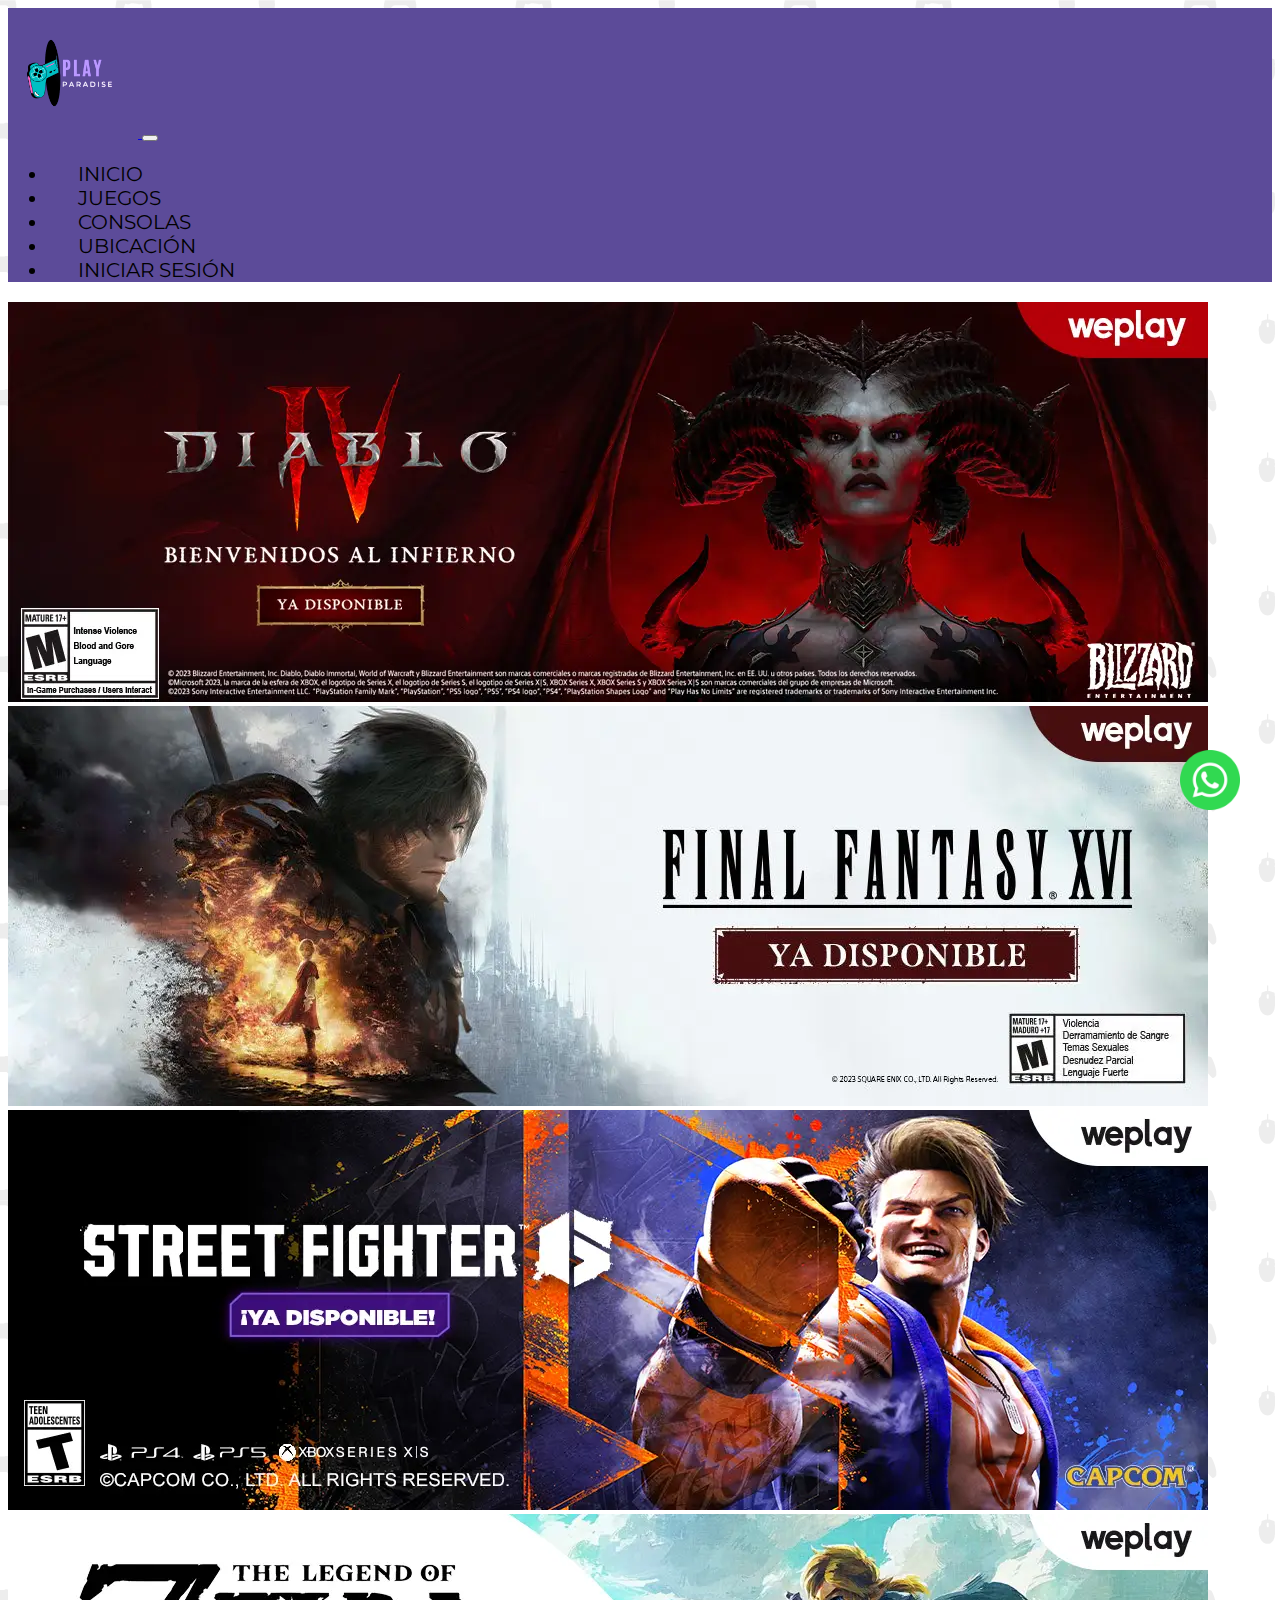
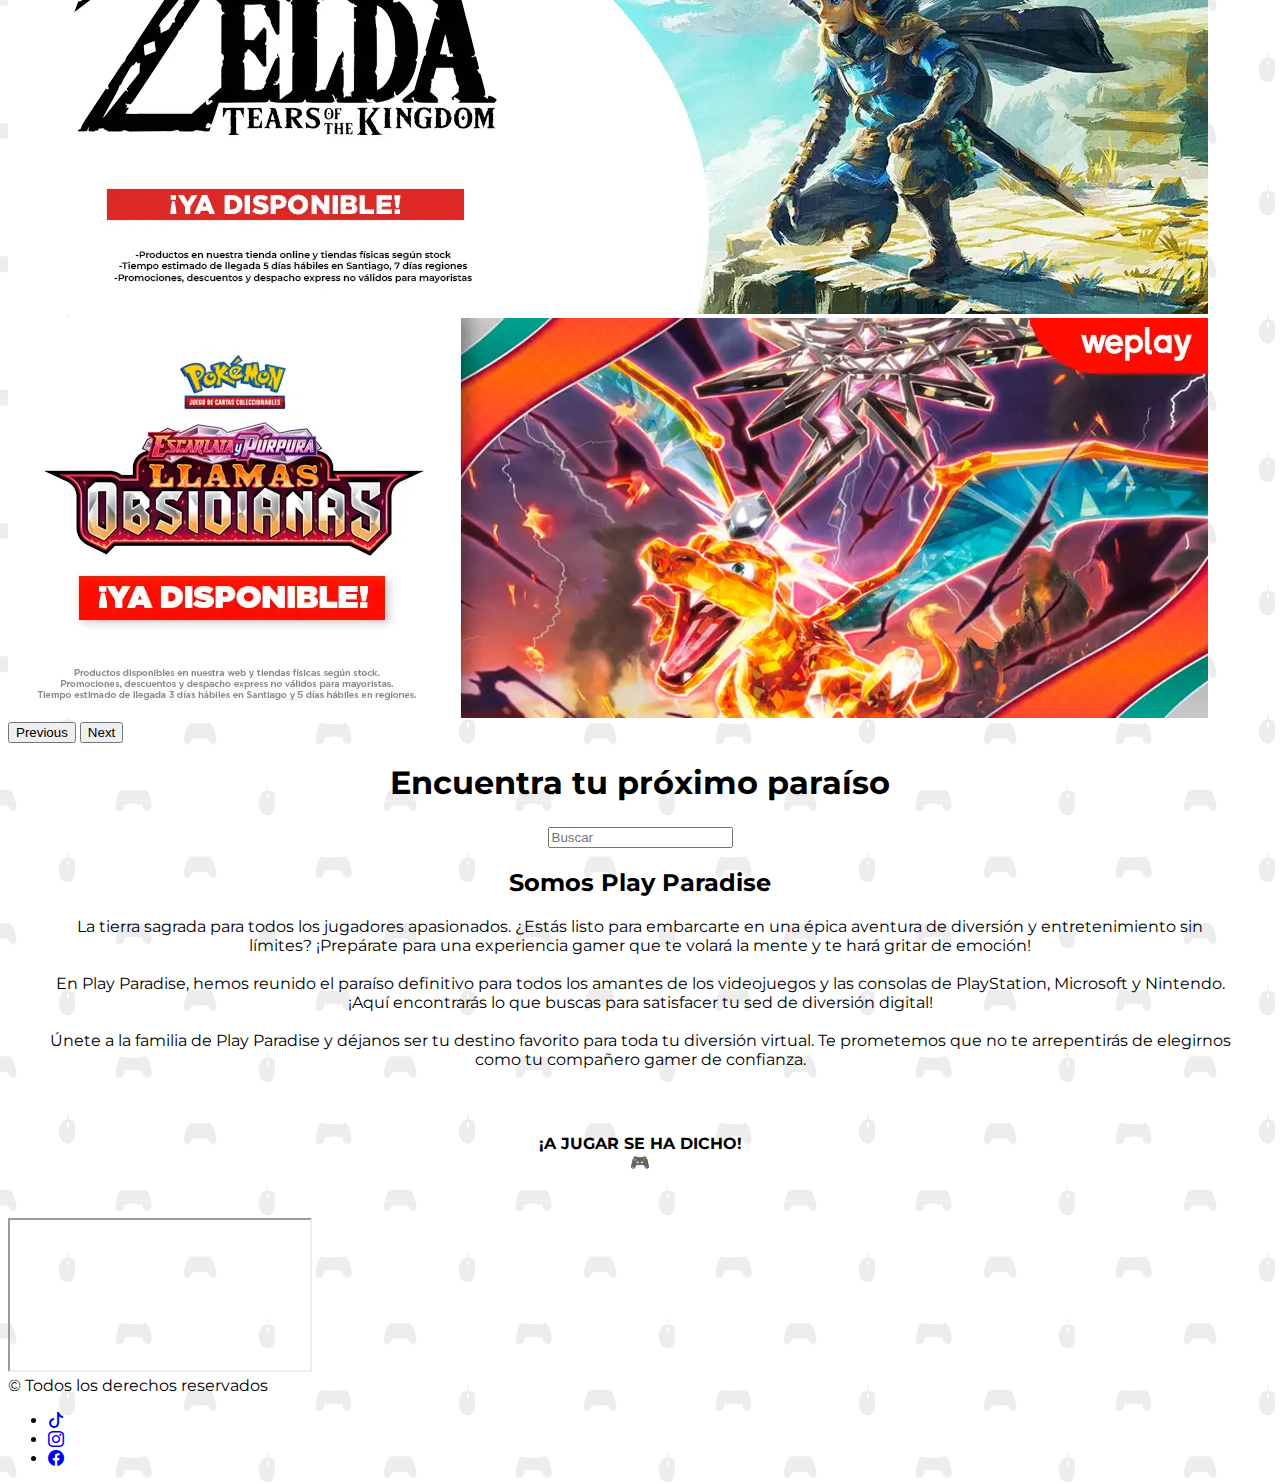
<file: index.html>
<!DOCTYPE html>
<html lang="en">
  <head>
    <meta charset="UTF-8" />
    <meta name="viewport" content="width=device-width, initial-scale=1.0" />

    <!-- AGREGADO DE BOOTSTRAP -->
    <link
      href="https://cdn.jsdelivr.net/npm/bootstrap@5.3.1/dist/css/bootstrap.min.css"
      rel="stylesheet"
      integrity="sha384-4bw+/aepP/YC94hEpVNVgiZdgIC5+VKNBQNGCHeKRQN+PtmoHDEXuppvnDJzQIu9"
      crossorigin="anonymous"
    />

    <!-- AGREGADO DE BOOTSTRAP ICONOS -->
    <link
      rel="stylesheet"
      href="https://cdn.jsdelivr.net/npm/bootstrap-icons@1.10.5/font/bootstrap-icons.css"
    />

    <!-- AGREGADO DE FUENTES  -->
    <link rel="preconnect" href="https://fonts.googleapis.com" />
    <link rel="preconnect" href="https://fonts.gstatic.com" crossorigin />
    <link
      href="https://fonts.googleapis.com/css2?family=Montserrat&display=swap"
      rel="stylesheet"
    />

    <!-- AGREGADO DE LINK A CSS -->
    <link rel="stylesheet" href="./css/style.css" />

    <!-- AGREGADO DE ICONO A VENTANA NAVEGADOR -->
    <link
      rel="shortcut icon"
      href="./img/icono_transparente.png"
      type="gaming_png"
    />

    <!-- META SEO -->

    <meta name="description" content="Explora el paraíso gamer en Play Paradise: Consolas y videojuegos de alta calidad para los verdaderos fanáticos. ¡Únete a la diversión hoy!">
    <meta name="keywords" content="videojuegos, consolas, gamer, microsoft, playstation, nintendo">
    <meta name="author" content="José Villagra" />
    <meta name="copyright" content="copywright 2023" />
    
    <title>Play Paradise - De todo para los gamers, juegos y consolas </title>
  </head>

  <!-- APERTURA HEADER -->
  <body class="container-fluid">
    <header class="navbar navbar-expand-lg fondoNavBar">
      <div class="container-fluid">
        <a class="navBar-brand" href="#">
          <img
            class="logoNav"
            src="./img/Logo_sin_fondo.png"
            alt="Logo joystick gamer"
          />
        </a>
        <button
          class="navbar-toggler"
          type="button"
          data-bs-toggle="collapse"
          data-bs-target="#navbarNav"
          aria-controls="navbarNav"
          aria-expanded="false"
          aria-label="Toggle navigation"
        >
          <span class="navbar-toggler-icon"></span>
        </button>
        <nav class="collapse navbar-collapse" id="navbarNav">
          <ul class="navbar-nav fuentesNav ms-auto">
            <li class="nav-item">
              <a class="menu nav-link" aria-current="page" href="#">Inicio</a>
            </li>

            <li class="nav-item">
              <a class="menu nav-link" href="./html/juegos.html">Juegos</a>
            </li>

            <li class="nav-item">
              <a class="menu nav-link" href="./html/consolas.html">Consolas</a>
            </li>

            <li class="nav-item">
              <a class="menu nav-link" href="./html/ubicacion.html"
                >Ubicación</a
              >
            </li>

            <li class="nav-item">
              <a class="menu nav-link" href="./html/inicio.html"
                >Iniciar sesión</a
              >
            </li>
          </ul>
        </nav>
      </div>
    </header>

    <!-- CIERRE HEADER -->
    <main>

      <!-- APERTURA CARRUSEL  -->
      <div
        id="carouselExampleInterval"
        class="carousel slide"
        data-bs-ride="carousel"
      >
        <div class="carousel-inner">
          <div class="carousel-item active" data-bs-interval="10000">
            <img src="./img/baner1.webp" class="d-block w-100" alt="Imagen promocional sobre el juego Diablo" />
          </div>
          <div class="carousel-item" data-bs-interval="2000">
            <img
              src="./img/baner2.webp"
              class="d-block w-100"
              alt="Imagen promocional sobre el juego Final Fantasy"
            />
          </div>
          <div class="carousel-item">
            <img
              src="./img/baner3.webp"
              class="d-block w-100"
              alt="Imagen promocional sobre el juego Street Fighter"
            />
          </div>
          <div class="carousel-item">
            <img src="./img/baner4.webp" class="d-block w-100" alt="Imagen promocional sobre el juego Zelda" />
          </div>
          <div class="carousel-item">
            <img src="./img/baner5.webp" class="d-block w-100" alt="Imagen promocional sobre el juego Pokémon" />
          </div>
        </div>
        <button
          class="carousel-control-prev"
          type="button"
          data-bs-target="#carouselExampleInterval"
          data-bs-slide="prev"
        >
          <span class="carousel-control-prev-icon" aria-hidden="true"></span>
          <span class="visually-hidden">Previous</span>
        </button>
        <button
          class="carousel-control-next"
          type="button"
          data-bs-target="#carouselExampleInterval"
          data-bs-slide="next"
        >
          <span class="carousel-control-next-icon" aria-hidden="true"></span>
          <span class="visually-hidden">Next</span>
        </button>
      </div>

       <!-- CIERRE CARRUSEL  -->

       <!-- APERTURA BLOQUE INFO -->

      <section class="seccion1">
        <h1 class="tituloIndex">Encuentra tu próximo paraíso</h1>

        <form class="buscador">
          <input type="search" placeholder="Buscar" />
        </form>
      </section>

      <section class="seccion2">
        <h2 class="tituloParrafo">Somos Play Paradise</h2>
        <p class="textoParrafoIndex">
          La tierra sagrada para todos los jugadores apasionados. ¿Estás listo
          para embarcarte en una épica aventura de diversión y entretenimiento
          sin límites? ¡Prepárate para una experiencia gamer que te volará la
          mente y te hará gritar de emoción! <br /><br />
          En Play Paradise, hemos reunido el paraíso definitivo para todos los
          amantes de los videojuegos y las consolas de PlayStation, Microsoft y
          Nintendo. ¡Aquí encontrarás lo que buscas para satisfacer tu sed de
          diversión digital! <br /><br />
          Únete a la familia de Play Paradise y déjanos ser tu destino favorito
          para toda tu diversión virtual. Te prometemos que no te arrepentirás
          de elegirnos como tu compañero gamer de confianza. <br /><br />
          
          
          <p class="textoAnimado rotate"> ¡A jugar se ha dicho!<br />
          🎮
        </p>
      </section>

        <!-- CIERRE BLOQUE INFO -->

      <!--  VIDEO -->

      <section class="seccion3">
        <div class="ratio ratio-16x9">
          <iframe
            src="https://www.youtube.com/embed/cExrEChENfo"
            title="YouTube video"
            allowfullscreen
          ></iframe>
        </div>
      </section>

       <!-- LOGO WHATSAPP -->

      <div>
        <img
          src="./img/whatsapp-logo.png"
          class="whatsapp"
          alt="Logo whatsapp"
        />
      </div>

    </main>

    <!-- APERTURA FOOTER -->

    <div class="container">
      <footer class="d-flex flex-wrap justify-content-between align-items-center py-3 my-4 border-top">
      <div class="col-md-4 d-flex align-items-center">
      <a href="/" class="mb-3 me-2 mb-md-0 text-body-secondary text-decoration-none lh-1">
      </a>
      <span class="mb-3 mb-md-0 text-body-secondary">&copy; Todos los derechos reservados </span>
      </div>
      
      <ul class="nav col-md-4 justify-content-end list-unstyled d-flex">
      <li class="ms-3"><a target="_blank" class="text-body-secondary" href="https://www.tiktok.com"><i class="rss bi-tiktok"></i></svg></a></li>
      <li class="ms-3"><a target="_blank" class="text-body-secondary" href="https://instagram.com"><i class="rss bi-instagram"></i></a></li>
      <li class="ms-3"><a target="_blank" class="text-body-secondary" href="https://www.facebook.com"><i class="rss bi-facebook"></i></a></li>
      </ul>
      </footer>
    </div>

    <!-- CIERRE FOOTER -->

    <!--APERTURA BOOTSRAP -->
    <script
      src="https://cdn.jsdelivr.net/npm/bootstrap@5.3.1/dist/js/bootstrap.bundle.min.js"
      integrity="sha384-HwwvtgBNo3bZJJLYd8oVXjrBZt8cqVSpeBNS5n7C8IVInixGAoxmnlMuBnhbgrkm"
      crossorigin="anonymous"
    ></script>

    <!-- CIERRE BOOTSTRAP -->
  </body>
</html>
</file>
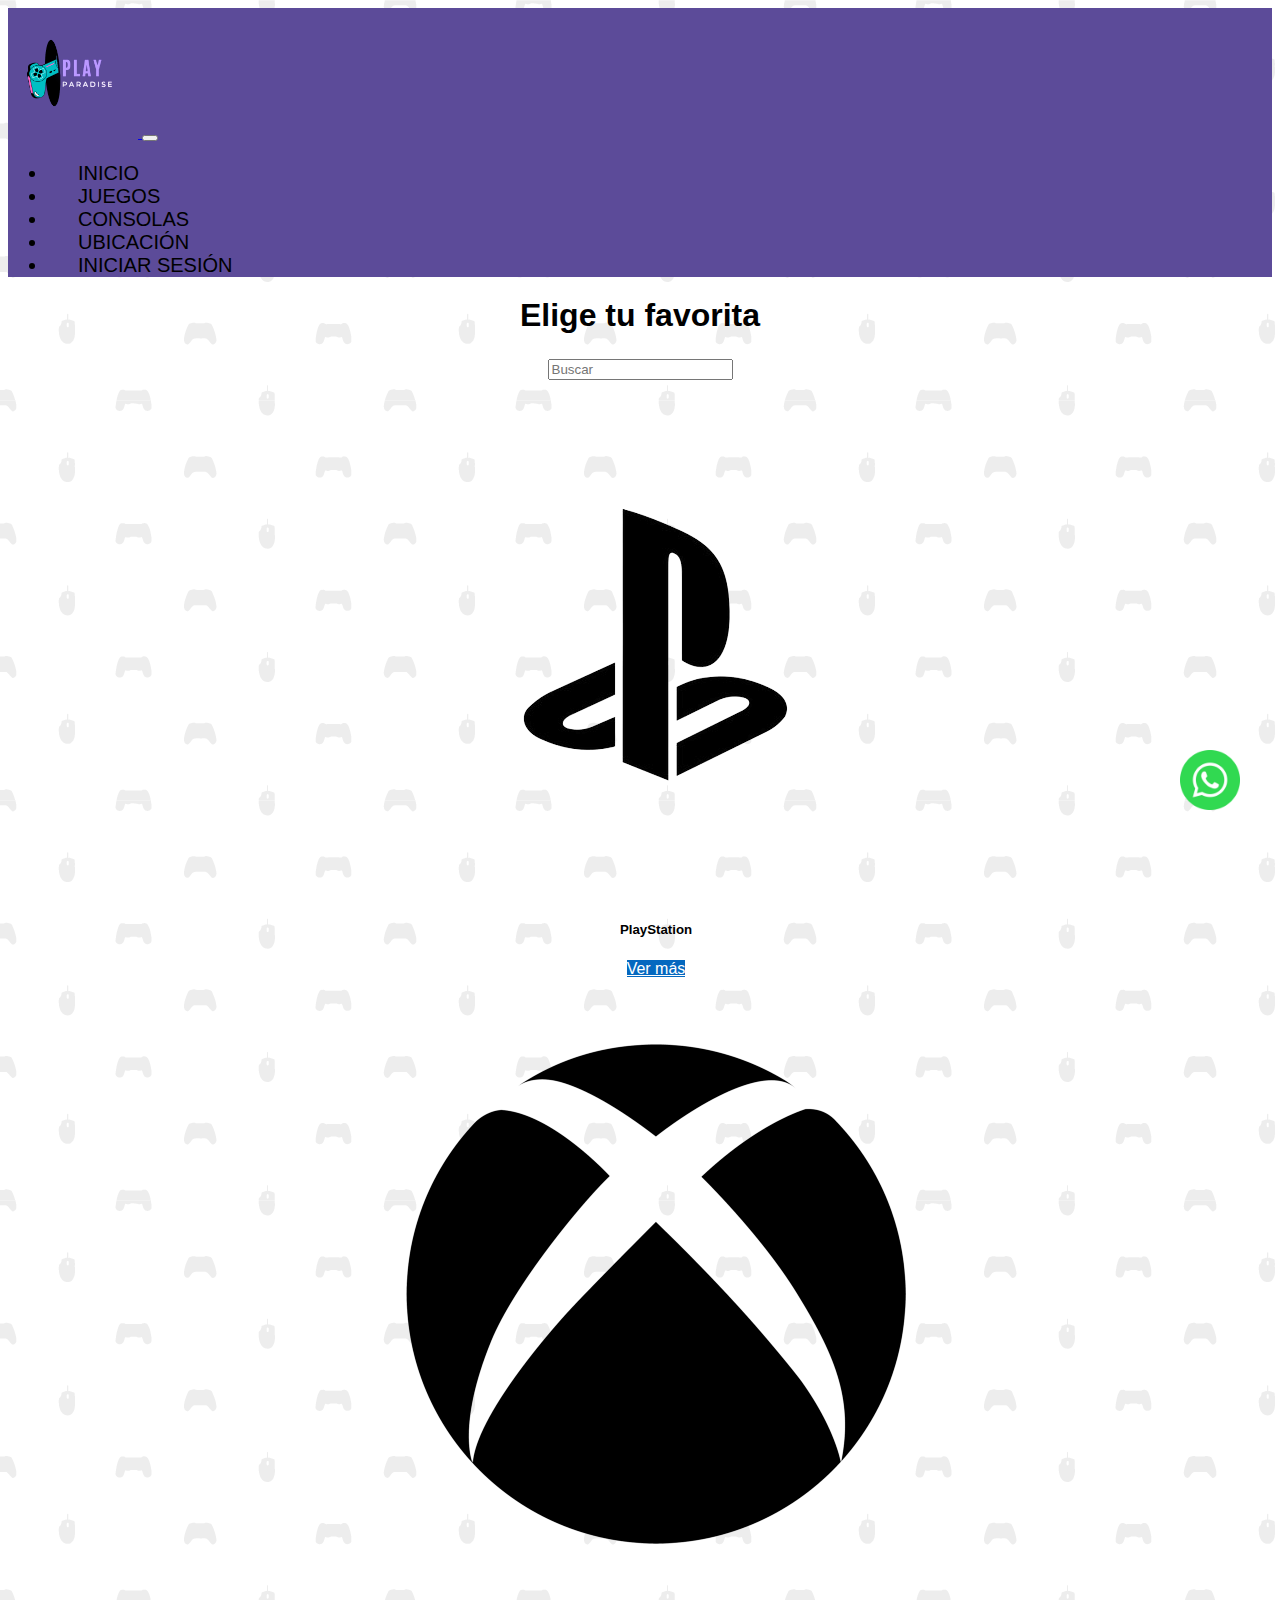
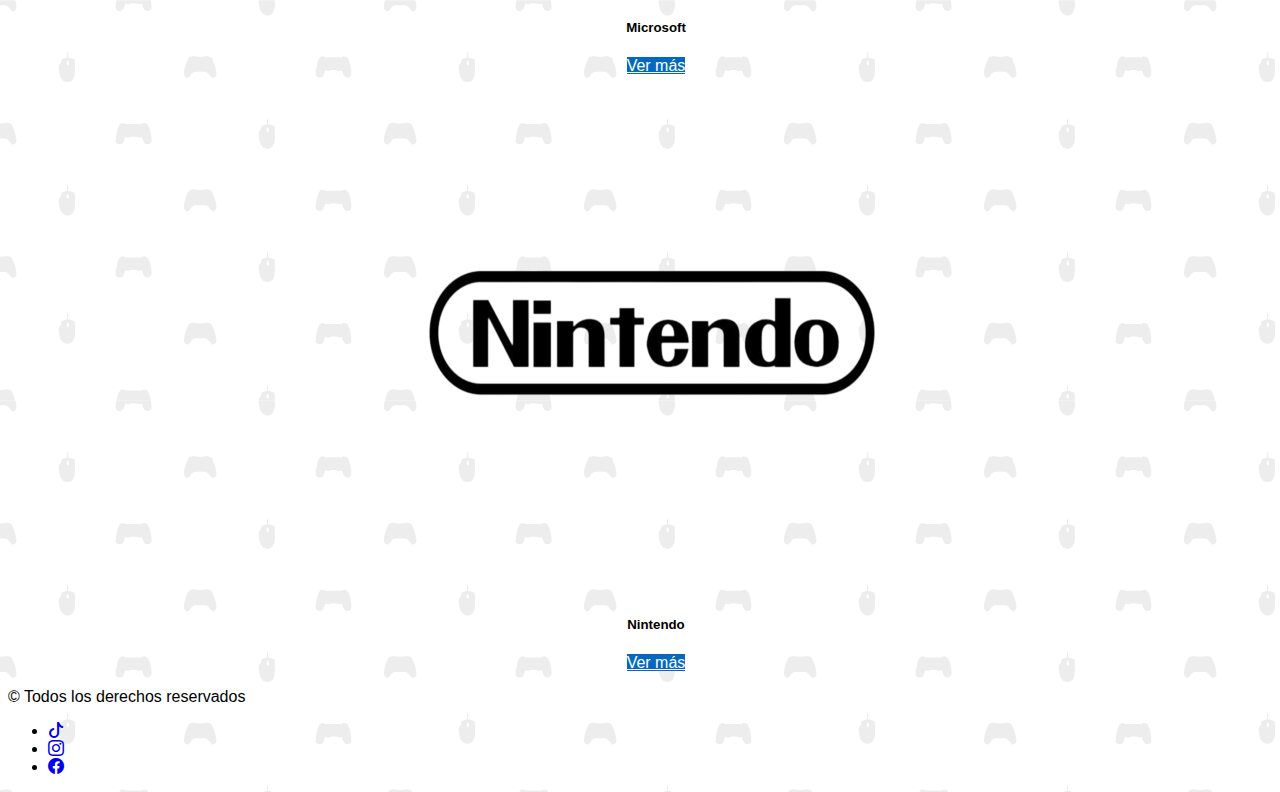
<file: html/consolas.html>
<!DOCTYPE html>
<html lang="en">
  <head>
    <meta charset="UTF-8" />
    <meta name="viewport" content="width=device-width, initial-scale=1.0" />

    <!-- AGREGADO DE BOOTSTRAP -->

    <link
      href="https://cdn.jsdelivr.net/npm/bootstrap@5.3.1/dist/css/bootstrap.min.css"
      rel="stylesheet"
      integrity="sha384-4bw+/aepP/YC94hEpVNVgiZdgIC5+VKNBQNGCHeKRQN+PtmoHDEXuppvnDJzQIu9"
      crossorigin="anonymous"
    />

    <!-- AGREGADO DE BOOTSTRAP ICONOS -->
    <link
      rel="stylesheet"
      href="https://cdn.jsdelivr.net/npm/bootstrap-icons@1.10.5/font/bootstrap-icons.css"
    />

     <!-- AGREGADO DE LINK A CSS -->
    <link rel="stylesheet" href="../css/style.css" />

      <!-- AGREGADO DE ICONO A VENTANA NAVEGADOR -->

    <link
      rel="shortcut icon"
      href="../img/icono_transparente.png"
      type="gaming_png"
    />

    <!-- META SEO -->

    <meta name="description" content="Busca tu consola favorita">
    <meta name="keywords" content="microsoft, playstation, nintendo">
    <meta name="author" content="José Villagra" />
    <meta name="copyright" content="copywright 2023" />
    <title>Play Paradise - Elige tu consola favorita y comienza el juego</title>
  </head>

  <!-- APERTURA HEADER -->
  <body class="container-fluid">
    <header class="navbar navbar-expand-lg fondoNavBar">
      <div class="container-fluid">
        <a class="navBar-brand" href="#">
          <img
            class="logoNav"
            src="../img/Logo_sin_fondo.png"
            alt="Logo joystick gamer"
          />
        </a>
        <button
          class="navbar-toggler"
          type="button"
          data-bs-toggle="collapse"
          data-bs-target="#navbarNav"
          aria-controls="navbarNav"
          aria-expanded="false"
          aria-label="Toggle navigation"
        >
          <span class="navbar-toggler-icon"></span>
        </button>
        <nav class="collapse navbar-collapse" id="navbarNav">
          <ul class="navbar-nav fuentesNav ms-auto">
            <li class="nav-item">
              <a class="menu nav-link" aria-current="page" href="../index.html"
                >Inicio</a
              >
            </li>

            <li class="nav-item">
              <a class="menu nav-link" href="juegos.html">Juegos</a>
            </li>

            <li class="nav-item">
              <a class="menu nav-link" href="consolas.html">Consolas</a>
            </li>

            <li class="nav-item">
              <a class="menu nav-link" href="ubicacion.html">Ubicación</a>
            </li>

            <li class="nav-item">
              <a class="menu nav-link" href="inicio.html">Iniciar sesión</a>
            </li>
          </ul>
        </nav>
      </div>
    </header>

    <!-- CIERRE HEADER -->

    <!-- BUSCADOR DE CONSOLAS -->

    <main>
      <h1 class="tituloConsolas">Elige tu favorita</h1>
      <form class="buscador">
        <input type="search" placeholder="Buscar" />
      </form>

      <!-- SELECTOR CONSOLAS -->

      <div class="row justify-content-center">
        <div class="col-xl-3 col-md-6 col-sm-12">
          <div class="card cardCon">
            <img
              src="../img/PlayStation.png"
              class="cardConsola"
              alt="Consola PlayStation"
            />
            <div class="card-body">
              <h5 class="card-title">PlayStation</h5>
              <p class="card-text">
                <!-- Some quick example text to build on the card title and make up
                the bulk of the card's content. -->
              </p>
              <a href="#" class="btn colorBtn">Ver más</a>
            </div>
          </div>
        </div>
      

      <div class="col-xl-3 col-md-6 col-sm-12">
        <div class="card cardCon">
          <img
            src="../img/Microsot_Xbox.png"
            class="cardConsolaXbox"
            alt="Consola Microsoft"
          />
          <div class="card-body">
            <h5 class="card-title">Microsoft</h5>
            <p class="card-text">
              <!-- Some quick example text to build on the card title and make up
              the bulk of the card's content. -->
            </p>
            <a href="#" class="btn colorBtn">Ver más</a>
          </div>
        </div>
      </div>

      <div class="col-xl-3 col-md-6 col-sm-12">
        <div class="card cardCon">
          <img
            src="../img/Nintendo.png"
            class="cardConsola"
            alt="Consola Nintendo"
          />
          <div class="card-body">
            <h5 class="card-title">Nintendo</h5>
            <p class="card-text">
              <!-- Some quick example text to build on the card title and make up
              the bulk of the card's content. -->
            </p>
            <a href="#" class="btn colorBtn">Ver más</a>
          </div>
        </div>
      </div>

      <!-- WHATSAPP -->

      <div>
        <img
          src="../img/whatsapp-logo.png"
          class="whatsapp"
          alt="Logo whatsapp"
        />
      </div>
    </main>

     <!-- APERTURA FOOTER -->

    <div class="container">
      <footer class="d-flex flex-wrap justify-content-between align-items-center py-3 my-4 border-top">
      <div class="col-md-4 d-flex align-items-center">
      <a href="/" class="mb-3 me-2 mb-md-0 text-body-secondary text-decoration-none lh-1">
      </a>
      <span class="mb-3 mb-md-0 text-body-secondary">&copy; Todos los derechos reservados </span>
      </div>
      
      <ul class="nav col-md-4 justify-content-end list-unstyled d-flex">
      <li class="ms-3"><a target="_blank" class="text-body-secondary" href="https://www.tiktok.com"><i class="rss bi-tiktok"></i></svg></a></li>
      <li class="ms-3"><a target="_blank" class="text-body-secondary" href="https://instagram.com"><i class="rss bi-instagram"></i></a></li>
      <li class="ms-3"><a target="_blank" class="text-body-secondary" href="https://www.facebook.com"><i class="rss bi-facebook"></i></a></li>
      </ul>
      </footer>
    </div>

    <!-- CIERRE FOOTER -->

    <!-- APERTURA BOOTSTRAP -->
    <script
      src="https://cdn.jsdelivr.net/npm/bootstrap@5.3.1/dist/js/bootstrap.bundle.min.js"
      integrity="sha384-HwwvtgBNo3bZJJLYd8oVXjrBZt8cqVSpeBNS5n7C8IVInixGAoxmnlMuBnhbgrkm"
      crossorigin="anonymous"
    ></script>

     <!-- CIERRE BOOTSTRAP -->
  </body>
</html>
</file>
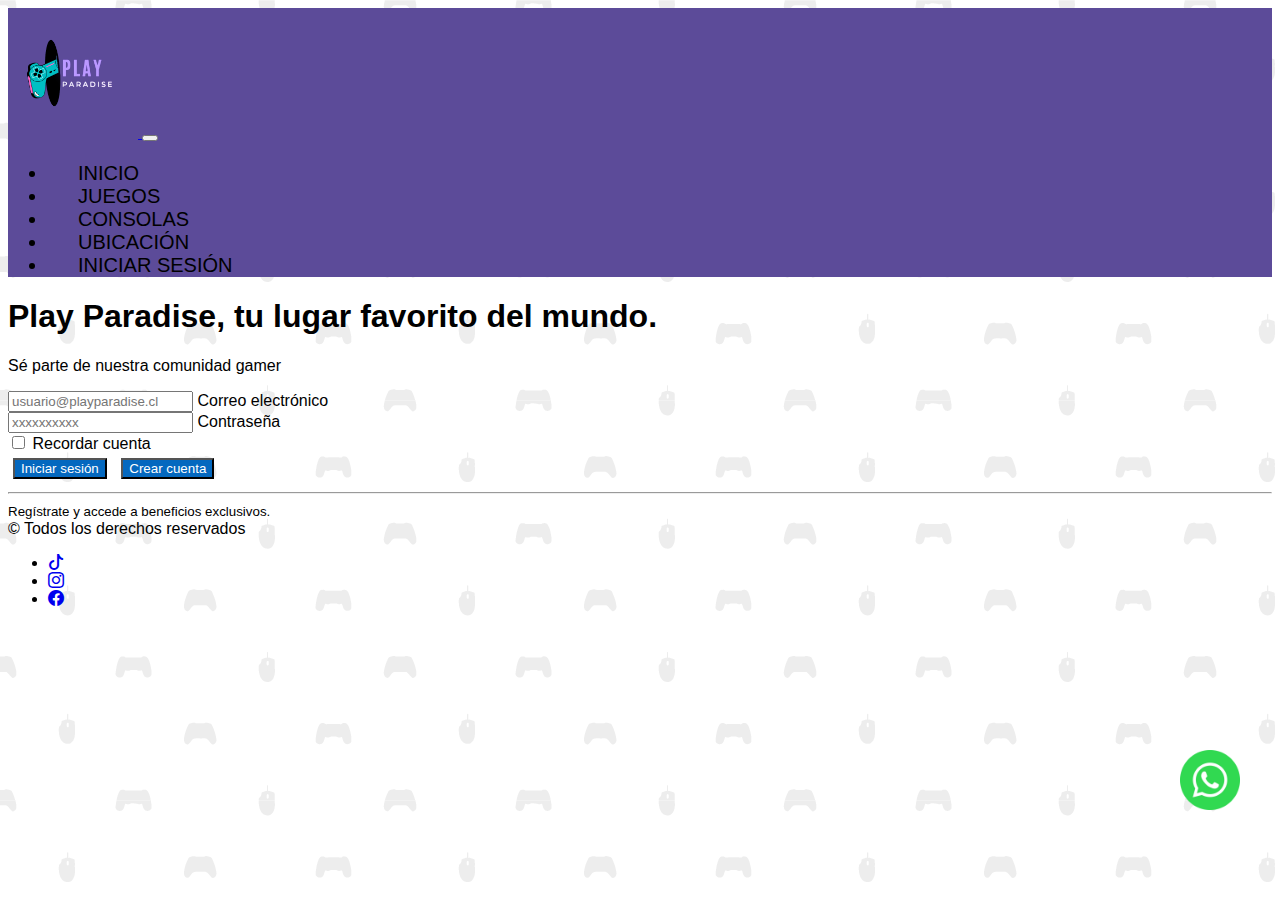
<file: html/inicio.html>
<!DOCTYPE html>
<html lang="en">
  <head>
    <meta charset="UTF-8" />
    <meta name="viewport" content="width=device-width, initial-scale=1.0" />

    <!-- AGREGADO DE BOOTSTRAP -->
    <link
      href="https://cdn.jsdelivr.net/npm/bootstrap@5.3.1/dist/css/bootstrap.min.css"
      rel="stylesheet"
      integrity="sha384-4bw+/aepP/YC94hEpVNVgiZdgIC5+VKNBQNGCHeKRQN+PtmoHDEXuppvnDJzQIu9"
      crossorigin="anonymous"
    />

    <!-- AGREGADO DE BOOTSTRAP ICONOS -->
    <link
      rel="stylesheet"
      href="https://cdn.jsdelivr.net/npm/bootstrap-icons@1.10.5/font/bootstrap-icons.css"
    />

    <!-- AGREGADO DE LINK A CSS -->
    <link rel="stylesheet" href="../css/style.css" />

    <!-- AGREGADO DE ICONO A VENTANA NAVEGADOR -->
    <link
      rel="shortcut icon"
      href="../img/icono_transparente.png"
      type="gaming_png"
    />

     <!-- META SEO -->

     <meta name="description" content="Sé parte de la comunidad digital Play Paradise, regístrate">
     <meta name="keywords" content="Inicia sesión, crear cuenta">
     <meta name="author" content="José Villagra" />
    <meta name="copyright" content="copywright 2023" />
    <title>Play Paradise - Regístrate y únete a la comunidad gamer</title>
  </head>

   <!-- APERTURA HEADER -->
  <body class="container-fluid">
    <header class="navbar navbar-expand-lg fondoNavBar">
      <div class="container-fluid">
        <a class="navBar-brand" href="#">
          <img
            class="logoNav"
            src="../img/Logo_sin_fondo.png"
            alt="Logo joystick gamer"
          />
        </a>
        <button
          class="navbar-toggler"
          type="button"
          data-bs-toggle="collapse"
          data-bs-target="#navbarNav"
          aria-controls="navbarNav"
          aria-expanded="false"
          aria-label="Toggle navigation"
        >
          <span class="navbar-toggler-icon"></span>
        </button>
        <nav class="collapse navbar-collapse" id="navbarNav">
          <ul class="navbar-nav fuentesNav ms-auto">
            <li class="nav-item">
              <a class="menu nav-link" aria-current="page" href="../index.html"
                >Inicio</a
              >
            </li>

            <li class="nav-item">
              <a class="menu nav-link" href="juegos.html">Juegos</a>
            </li>

            <li class="nav-item">
              <a class="menu nav-link" href="consolas.html">Consolas</a>
            </li>

            <li class="nav-item">
              <a class="menu nav-link" href="ubicacion.html">Ubicación</a>
            </li>

            <li class="nav-item">
              <a class="menu nav-link" href="inicio.html">Iniciar sesión</a>
            </li>
          </ul>
        </nav>
      </div>
    </header>
    <!-- CIERRE HEADER -->

    <!-- APERTURA HEROES -->

    <div class="container col-xl-10 col-xxl-8 px-4 py-5">
      <div class="row align-items-center g-lg-5 py-5">
        <div class="col-lg-7 text-center text-lg-start">
          <h1 class="display-4 fw-bold lh-1 text-body-emphasis mb-3">
            Play Paradise, tu lugar favorito del mundo.
          </h1>
          <p class="col-lg-10 fs-4">Sé parte de nuestra comunidad gamer</p>
        </div>
        <div class="col-md-10 mx-auto col-lg-5">
          <form class="p-4 p-md-5 border rounded-3 bg-body-tertiary">
            <div class="form-floating mb-3">
              <input
                type="email"
                class="form-control"
                id="floatingInput"
                placeholder="usuario@playparadise.cl"
              />
              <label for="floatingInput">Correo electrónico</label>
            </div>
            <div class="form-floating mb-3">
              <input
                type="password"
                class="form-control"
                id="floatingPassword"
                placeholder="xxxxxxxxxx"
              />
              <label for="floatingPassword">Contraseña</label>
            </div>
            <div class="checkbox mb-3">
              <label>
                <input type="checkbox" value="remember-me" /> Recordar cuenta
              </label>
            </div>
            <button class="w-100 btn btn-lg colorBtn" type="submit">
              Iniciar sesión
            </button>
            <button class="w-100 btn btn-lg colorBtn" type="submit">
              Crear cuenta
            </button>
            <hr class="my-4" />
            <small class="text-body-secondary"
              >Regístrate y accede a beneficios exclusivos.</small
            >
          </form>
        </div>
      </div>
    </div>

    <!-- CIERRE HEROES -->

    <!-- WHATSAPP -->

    <div>
      <img src="../img/whatsapp-logo.png" class="whatsapp" alt="Logo whatsapp" />
    </div>

    <!-- APERTURA FOOTER -->

    <div class="container">
      <footer class="d-flex flex-wrap justify-content-between align-items-center py-3 my-4 border-top">
      <div class="col-md-4 d-flex align-items-center">
      <a href="/" class="mb-3 me-2 mb-md-0 text-body-secondary text-decoration-none lh-1">
      </a>
      <span class="mb-3 mb-md-0 text-body-secondary">&copy; Todos los derechos reservados </span>
      </div>
      
      <ul class="nav col-md-4 justify-content-end list-unstyled d-flex">
      <li class="ms-3"><a target="_blank" class="text-body-secondary" href="https://www.tiktok.com"><i class="rss bi-tiktok"></i></svg></a></li>
      <li class="ms-3"><a target="_blank" class="text-body-secondary" href="https://instagram.com"><i class="rss bi-instagram"></i></a></li>
      <li class="ms-3"><a target="_blank" class="text-body-secondary" href="https://www.facebook.com"><i class="rss bi-facebook"></i></a></li>
      </ul>
      </footer>
    </div>

    <!-- CIERRE FOOTER -->

    <!-- APERTURA BOOTSTRAP -->
    <script
      src="https://cdn.jsdelivr.net/npm/bootstrap@5.3.1/dist/js/bootstrap.bundle.min.js"
      integrity="sha384-HwwvtgBNo3bZJJLYd8oVXjrBZt8cqVSpeBNS5n7C8IVInixGAoxmnlMuBnhbgrkm"
      crossorigin="anonymous"
    ></script>
    <!-- CIERRE BOOTSTRAP -->
  </body>
</html>
</file>
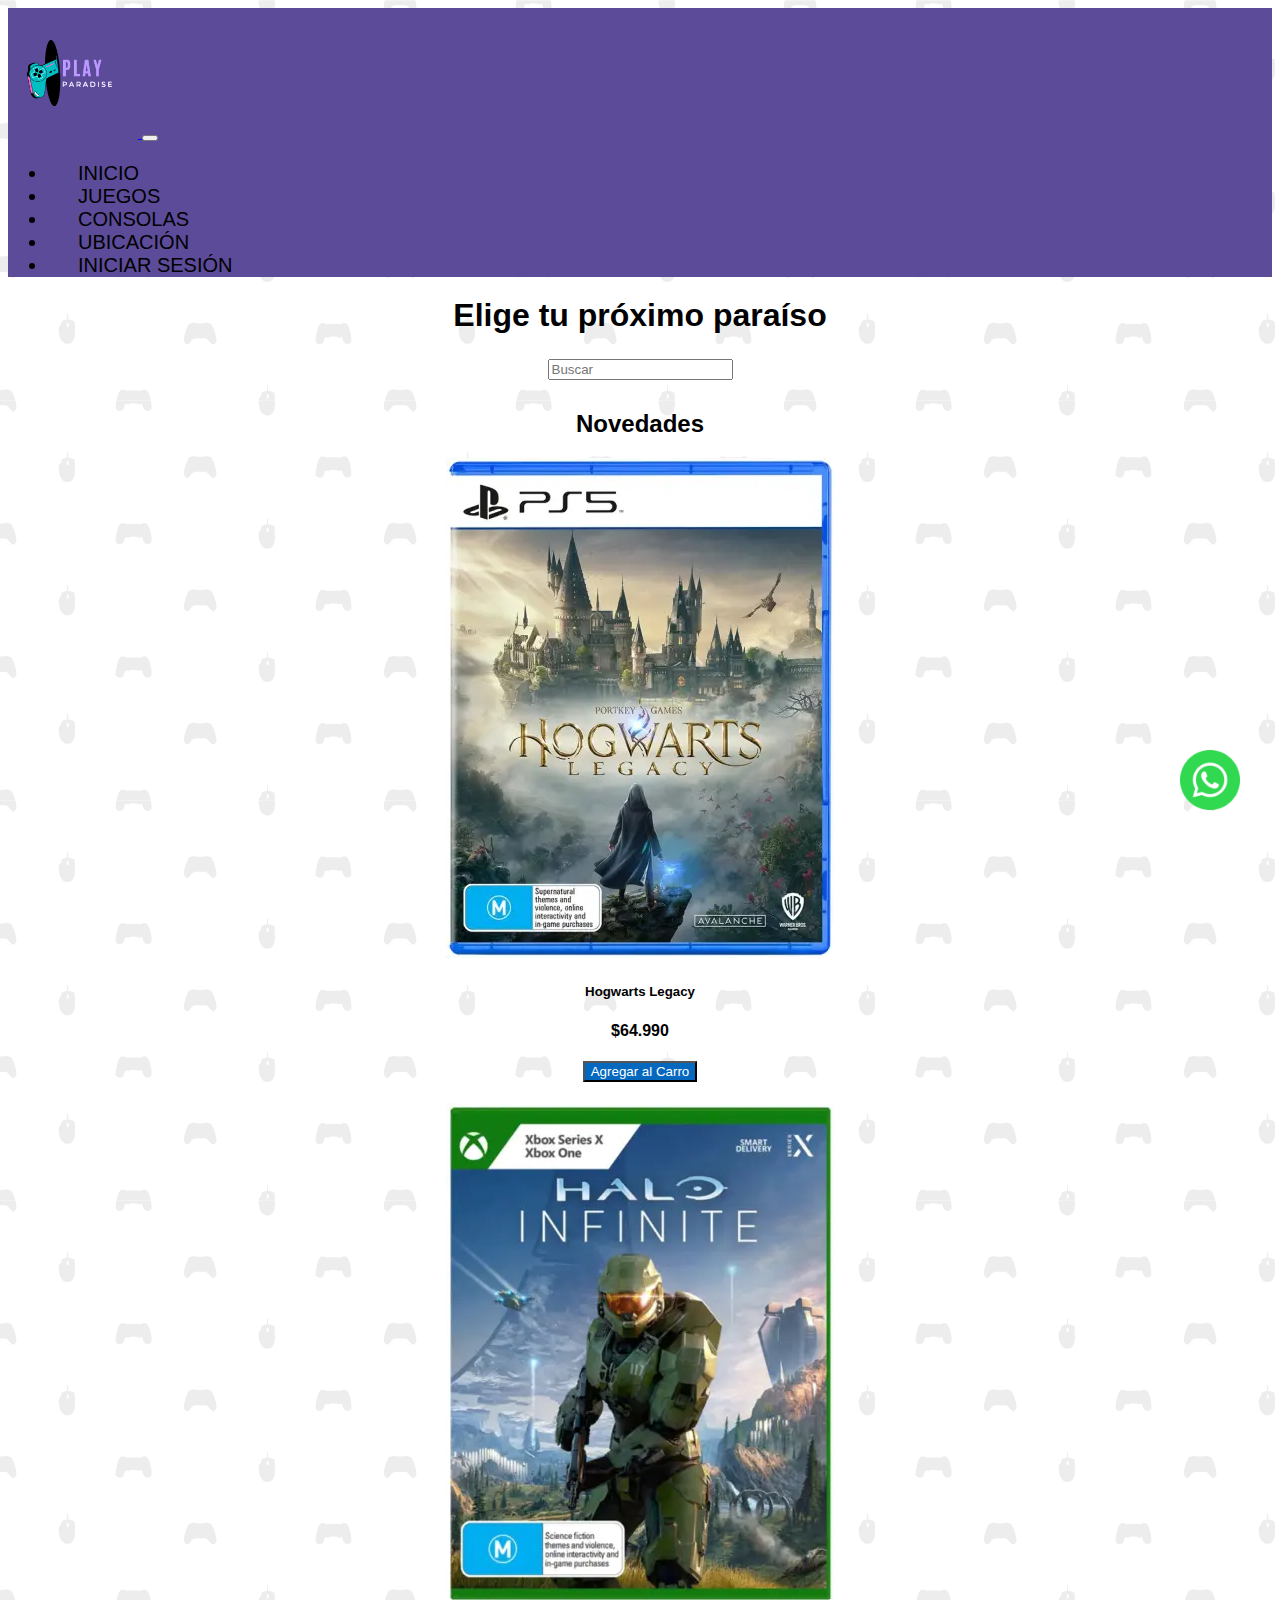
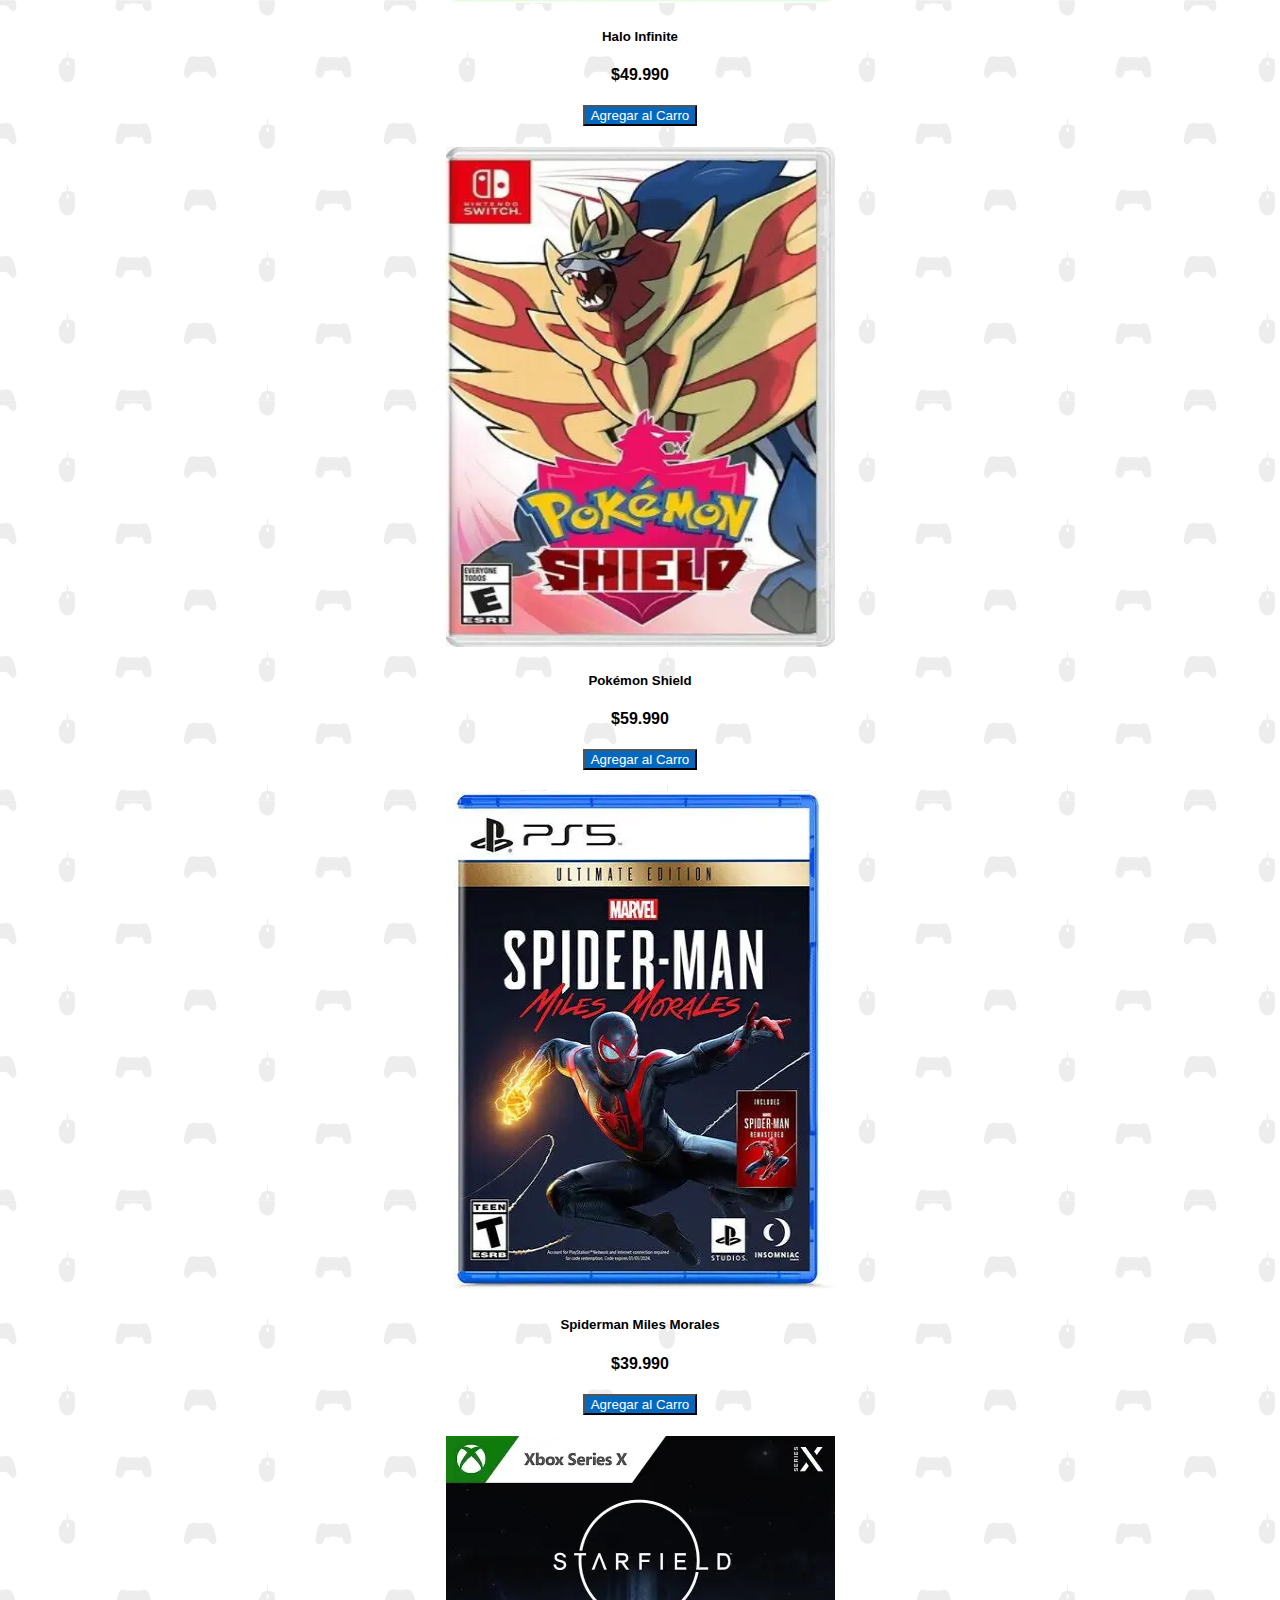
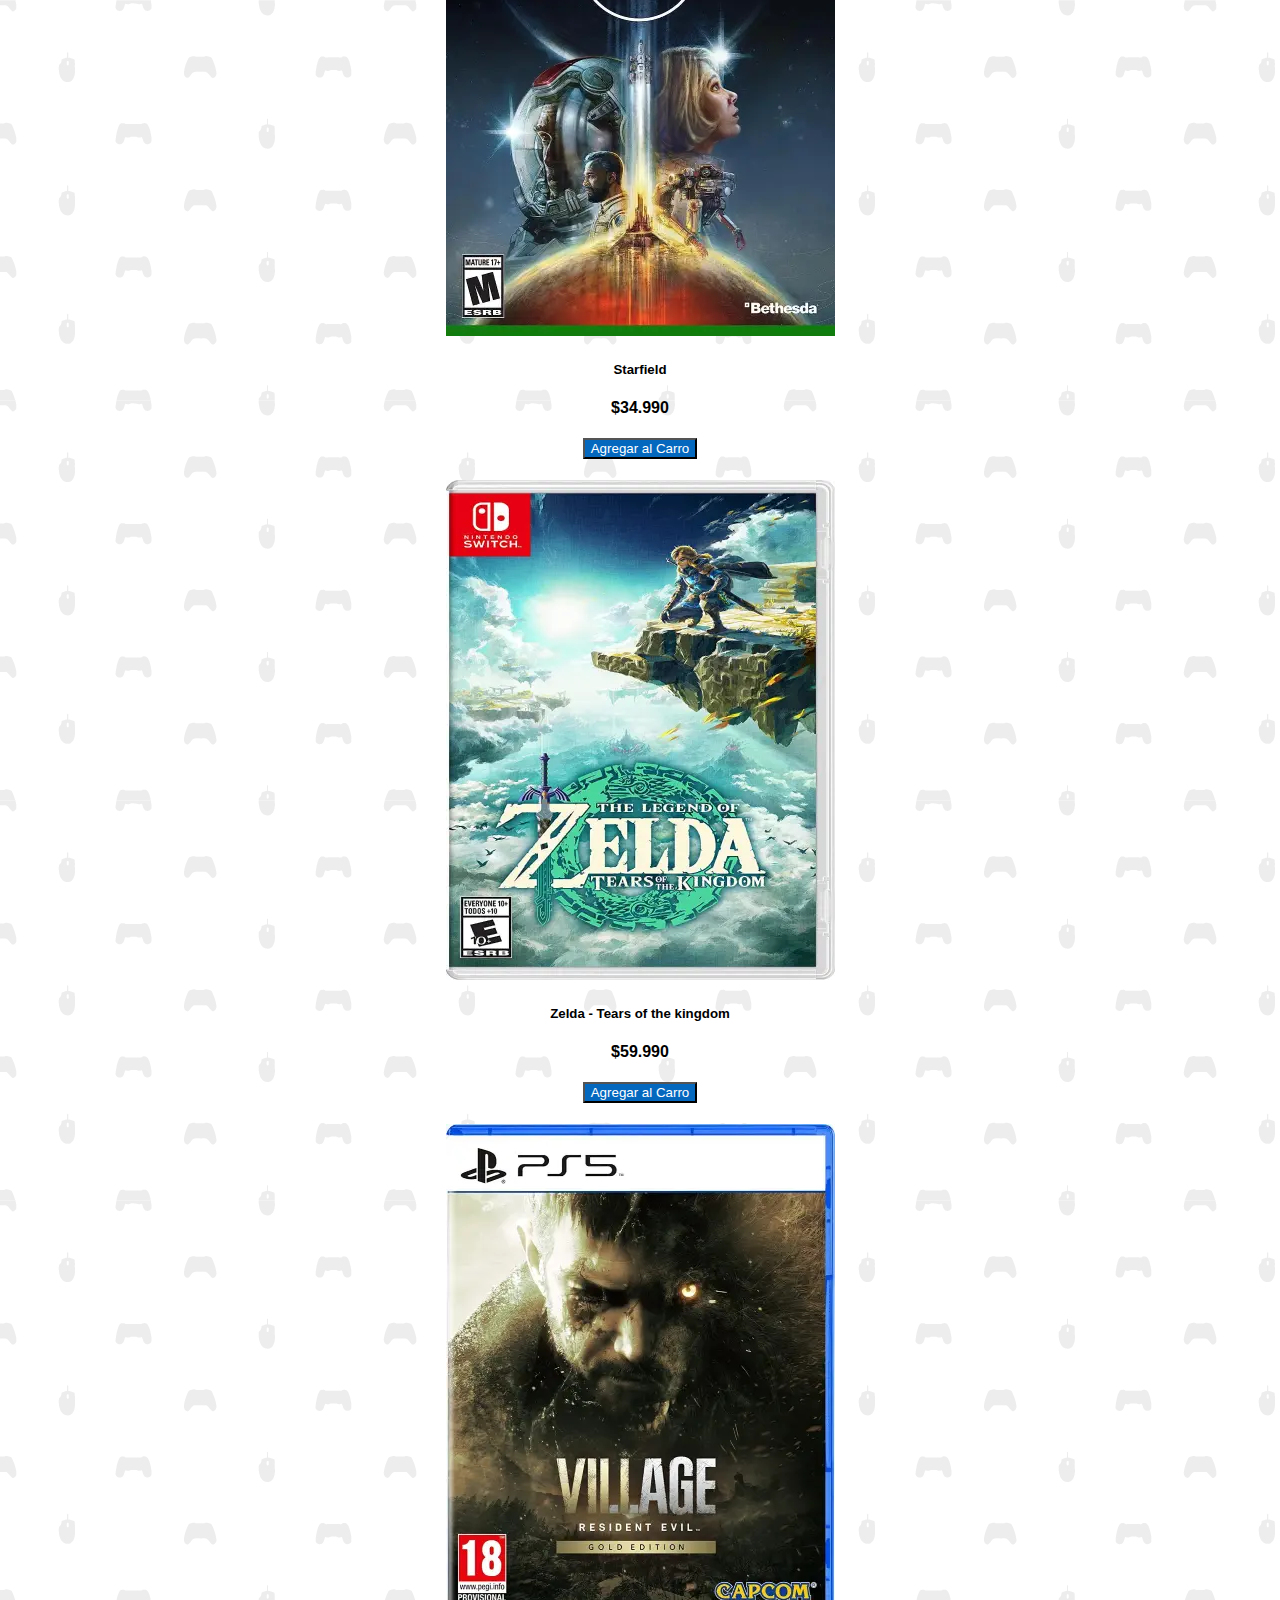
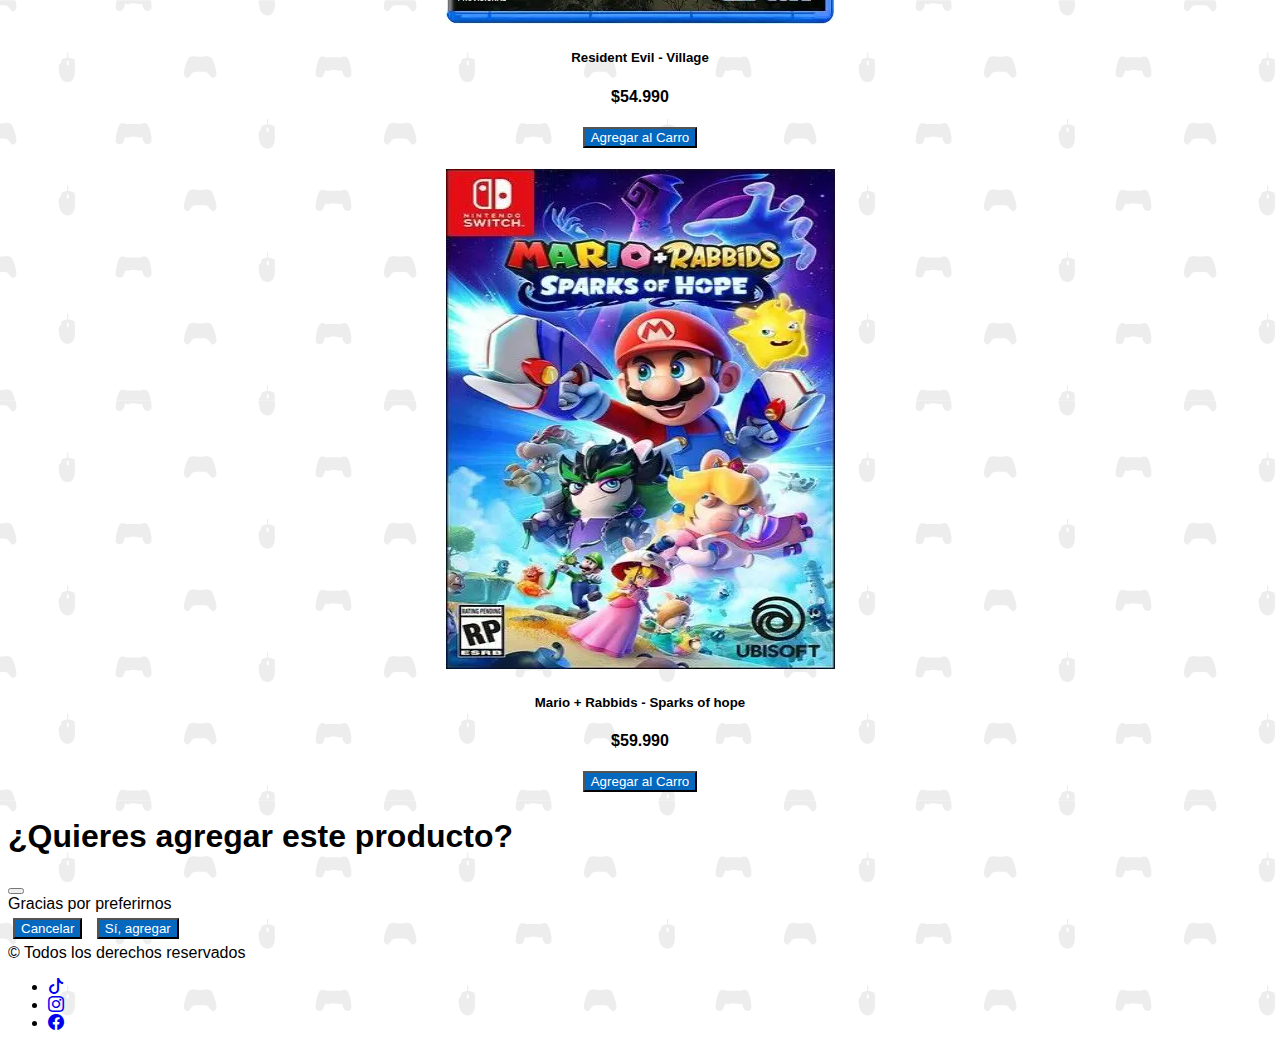
<file: html/juegos.html>
<!DOCTYPE html>
<html lang="en">
  <head>
    <meta charset="UTF-8" />
    <meta name="viewport" content="width=device-width, initial-scale=1.0" />

    <!-- AGREGADO DE BOOTSTRAP -->
    <link
      href="https://cdn.jsdelivr.net/npm/bootstrap@5.3.1/dist/css/bootstrap.min.css"
      rel="stylesheet"
      integrity="sha384-4bw+/aepP/YC94hEpVNVgiZdgIC5+VKNBQNGCHeKRQN+PtmoHDEXuppvnDJzQIu9"
      crossorigin="anonymous"
    />

    <!-- AGREGADO DE BOOTSTRAP ICONOS -->
    <link
      rel="stylesheet"
      href="https://cdn.jsdelivr.net/npm/bootstrap-icons@1.10.5/font/bootstrap-icons.css"
    />

    <!-- AGREGADO DE LINK A CSS -->
    <link rel="stylesheet" href="../css/style.css" />

    <!-- AGREGADO DE ICONO A VENTANA NAVEGADOR -->
    <link
      rel="shortcut icon"
      href="../img/icono_transparente.png"
      type="gaming_png"
    />

       <!-- META SEO -->

       <meta name="description" content="Encuentra todos los juegos que buscas y arma el mejor panorama en casa">
       <meta name="keywords" content="microsoft, playstation, nintendo">
       <meta name="author" content="José Villagra" />
       <meta name="copyright" content="copywright 2023" />
       <title>Play Paradise - La mejor variedad de juegos para gamers</title>
  </head>

  <!-- APERTURA HEADER -->
  <body class="container-fluid">
    <header class="navbar navbar-expand-lg fondoNavBar">
      <div class="container-fluid">
        <a class="navBar-brand" href="#">
          <img
            class="logoNav"
            src="../img/Logo_sin_fondo.png"
            alt="Logo joystick gamer"
          />
        </a>
        <button
          class="navbar-toggler"
          type="button"
          data-bs-toggle="collapse"
          data-bs-target="#navbarNav"
          aria-controls="navbarNav"
          aria-expanded="false"
          aria-label="Toggle navigation"
        >
          <span class="navbar-toggler-icon"></span>
        </button>
        <nav class="collapse navbar-collapse" id="navbarNav">
          <ul class="navbar-nav fuentesNav ms-auto">
            <li class="nav-item">
              <a class="menu nav-link" aria-current="page" href="../index.html"
                >Inicio</a
              >
            </li>

            <li class="nav-item">
              <a class="menu nav-link" href="juegos.html">Juegos</a>
            </li>

            <li class="nav-item">
              <a class="menu nav-link" href="consolas.html">Consolas</a>
            </li>

            <li class="nav-item">
              <a class="menu nav-link" href="ubicacion.html">Ubicación</a>
            </li>

            <li class="nav-item">
              <a class="menu nav-link" href="inicio.html">Iniciar sesión</a>
            </li>
          </ul>
        </nav>
      </div>
    </header>

    <!-- CIERRE HEADER -->

    <!-- BUSCADOR JUEGOS -->

    <main>
      <h1 class="tituloJuegos">Elige tu próximo paraíso</h1>
      <form class="buscador">
        <input type="search" placeholder="Buscar" />
      </form>

      <!-- SELECTOR JUEGOS -->

      <h2 class="subtituloJuegos">Novedades</h2>

      <!-- APERTURA CARDS -->
      <div class="row">
        <div class="col-xl-3 col-md-6 col-sm-12">
          <div class="card">
            <img
              src="../img/hogwarts.webp"
              class="card-img-top"
              alt="Juego de PlayStation Hogwarts Legacy para PS5"
            />
            <div class="card-body">
              <h5 class="card-title">Hogwarts Legacy</h5>
              <p class="card-text">$64.990</p>
              <button
                type="button"
                class="btn colorBtn"
                data-bs-toggle="modal"
                data-bs-target="#exampleModal"
              >
                Agregar al Carro
              </button>
            </div>
          </div>
        </div>

        <div class="col-xl-3 col-md-6 col-sm-12">
          <div class="card">
            <img src="../img/halo.webp" class="card-img-top" alt="Juego de Microsoft Halo Infinite para Xbox One" />
            <div class="card-body">
              <h5 class="card-title">Halo Infinite</h5>
              <p class="card-text">$49.990</p>
              <button
                type="button"
                class="btn colorBtn"
                data-bs-toggle="modal"
                data-bs-target="#exampleModal"
              >
                Agregar al Carro
              </button>
            </div>
          </div>
        </div>

        <div class="col-xl-3 col-md-6 col-sm-12">
          <div class="card">
            <img
              src="../img/pokemon.webp"
              class="card-img-switch"
              alt="Juego de Nintendo Pokemon Shield para Switch"
            />
            <div class="card-body">
              <h5 class="card-title">Pokémon Shield</h5>
              <p class="card-text">$59.990</p>
              <button
                type="button"
                class="btn colorBtn"
                data-bs-toggle="modal"
                data-bs-target="#exampleModal"
              >
                Agregar al Carro
              </button>
            </div>
          </div>
        </div>

        <div class="col-xl-3 col-md-6 col-sm-12">
          <div class="card">
            <img
              src="../img/spiderman_ps5.webp"
              class="card-img-top"
              alt="Juego de PlayStation Spiderman Miles Morales para PS5"
            />
            <div class="card-body">
              <h5 class="card-title">Spiderman Miles Morales</h5>
              <p class="card-text">$39.990</p>
              <button
                type="button"
                class="btn colorBtn"
                data-bs-toggle="modal"
                data-bs-target="#exampleModal"
              >
                Agregar al Carro
              </button>
            </div>
          </div>
        </div>

        <div class="col-xl-3 col-md-6 col-sm-12">
          <div class="card">
            <img
              src="../img/starfield_xbox.webp"
              class="card-img-top"
              alt="Juego de Microsoft Starfield para Xbox One"
            />
            <div class="card-body">
              <h5 class="card-title">Starfield</h5>
              <p class="card-text">$34.990</p>
              <button
                type="button"
                class="btn colorBtn"
                data-bs-toggle="modal"
                data-bs-target="#exampleModal"
              >
                Agregar al Carro
              </button>
            </div>
          </div>
        </div>

        <div class="col-xl-3 col-md-6 col-sm-12">
          <div class="card">
            <img
              src="../img/zelda_switch.webp"
              class="card-img-switch"
              alt="Juego de Ninento Zelda para Switch"
            />
            <div class="card-body">
              <h5 class="card-title">Zelda - Tears of the kingdom</h5>
              <p class="card-text">$59.990</p>
              <button
                type="button"
                class="btn colorBtn"
                data-bs-toggle="modal"
                data-bs-target="#exampleModal"
              >
                Agregar al Carro
              </button>
            </div>
          </div>
        </div>

        <div class="col-xl-3 col-md-6 col-sm-12">
          <div class="card">
            <img
              src="../img/resident.webp"
              class="card-img-top"
              alt="Juego de PlayStation Resident evil para PS5"
            />
            <div class="card-body">
              <h5 class="card-title">Resident Evil - Village</h5>
              <p class="card-text">$54.990</p>
              <button
                type="button"
                class="btn colorBtn"
                data-bs-toggle="modal"
                data-bs-target="#exampleModal"
              >
                Agregar al Carro
              </button>
            </div>
          </div>
        </div>

        <div class="col-xl-3 col-md-6 col-sm-12">
          <div class="card">
            <img
              src="../img/mario.webp"
              class="card-img-switch"
              alt="Juego de Ninentendo Mario + rabbids para Switch"
            />
            <div class="card-body">
              <h5 class="card-title">Mario + Rabbids - Sparks of hope</h5>
              <p class="card-text">$59.990</p>
              <button
                type="button"
                class="btn colorBtn"
                data-bs-toggle="modal"
                data-bs-target="#exampleModal"
              >
                Agregar al Carro
              </button>
            </div>
          </div>
        </div>
      </div>

      <!-- CIERRE CARDS -->

      <!-- APERTURA MODAL -->

      <div
        class="modal fade"
        id="exampleModal"
        tabindex="-1"
        aria-labelledby="exampleModalLabel"
        aria-hidden="true"
      >
        <div class="modal-dialog">
          <div class="modal-content">
            <div class="modal-header">
              <h1 class="modal-title fs-5" id="exampleModalLabel">
                ¿Quieres agregar este producto?
              </h1>
              <button
                type="button"
                class="btn-close"
                data-bs-dismiss="modal"
                aria-label="Close"
              ></button>
            </div>
            <div class="modal-body">Gracias por preferirnos</div>
            <div class="modal-footer">
              <button
                type="button"
                class="btn colorBtn"
                data-bs-dismiss="modal"
              >
                Cancelar
              </button>
              <button type="button" class="btn colorBtn">Sí, agregar</button>
            </div>
          </div>
        </div>
      </div>

      <!-- CIERRE MODAL -->

      <!-- WHATSAPP -->

      <div>
        <img
          src="../img/whatsapp-logo.png"
          class="whatsapp"
          alt="Logo whatsapp"
        />
      </div>
    </main>

    <!-- APERTURA FOOTER -->

    <div class="container">
      <footer class="d-flex flex-wrap justify-content-between align-items-center py-3 my-4 border-top">
      <div class="col-md-4 d-flex align-items-center">
      <a href="/" class="mb-3 me-2 mb-md-0 text-body-secondary text-decoration-none lh-1">
      </a>
      <span class="mb-3 mb-md-0 text-body-secondary">&copy; Todos los derechos reservados </span>
      </div>
      
      <ul class="nav col-md-4 justify-content-end list-unstyled d-flex">
      <li class="ms-3"><a target="_blank" class="text-body-secondary" href="https://www.tiktok.com"><i class="rss bi-tiktok"></i></svg></a></li>
      <li class="ms-3"><a target="_blank" class="text-body-secondary" href="https://instagram.com"><i class="rss bi-instagram"></i></a></li>
      <li class="ms-3"><a target="_blank" class="text-body-secondary" href="https://www.facebook.com"><i class="rss bi-facebook"></i></a></li>
      </ul>
      </footer>
    </div>

    <!-- CIERRE FOOTER -->

    <!-- APERTURA BOOTSTRAP -->
    <script
      src="https://cdn.jsdelivr.net/npm/bootstrap@5.3.1/dist/js/bootstrap.bundle.min.js"
      integrity="sha384-HwwvtgBNo3bZJJLYd8oVXjrBZt8cqVSpeBNS5n7C8IVInixGAoxmnlMuBnhbgrkm"
      crossorigin="anonymous"
    ></script>

    <!-- CIERRE BOOTSTRAP -->
  </body>
</html>
</file>
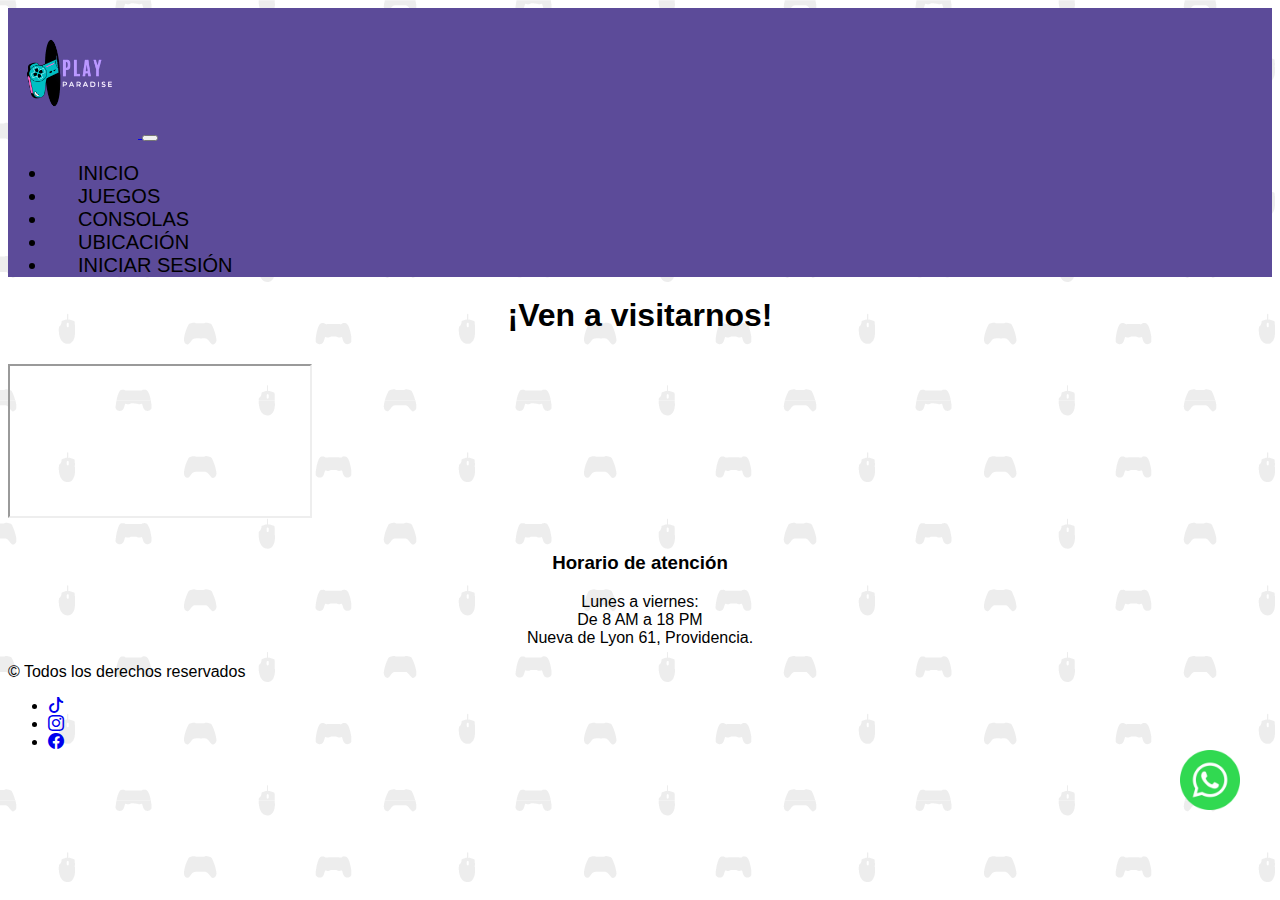
<file: html/ubicacion.html>
<!DOCTYPE html>
<html lang="en">
  <head>
    <meta charset="UTF-8" />
    <meta name="viewport" content="width=device-width, initial-scale=1.0" />

    <!-- AGREGADO DE BOOTSTRAP -->
    <link
      href="https://cdn.jsdelivr.net/npm/bootstrap@5.3.1/dist/css/bootstrap.min.css"
      rel="stylesheet"
      integrity="sha384-4bw+/aepP/YC94hEpVNVgiZdgIC5+VKNBQNGCHeKRQN+PtmoHDEXuppvnDJzQIu9"
      crossorigin="anonymous"
    />

    <!-- AGREGADO DE BOOTSTRAP ICONOS -->
    <link
      rel="stylesheet"
      href="https://cdn.jsdelivr.net/npm/bootstrap-icons@1.10.5/font/bootstrap-icons.css"
    />

    <!-- AGREGADO DE LINK A CSS -->
    <link rel="stylesheet" href="../css/style.css" />

    <!-- AGREGADO DE ICONO A VENTANA NAVEGADOR -->
    <link
      rel="shortcut icon"
      href="../img/icono_transparente.png"
      type="gaming_png"
    />

    <!-- META SEO -->

    <meta name="description" content="Encuéntranos en Nueva de Lyon 61, Providencia">
    <meta name="keywords" content="ubicación, tienda física">
    <meta name="author" content="José Villagra" />
    <meta name="copyright" content="copywright 2023" />
    <title>Play Paradise - Ven a conocernos</title>
  </head>

  <!-- APERTURA HEADER -->
  <body class="container-fluid">
    <header class="navbar navbar-expand-lg fondoNavBar">
      <div class="container-fluid">
        <a class="navBar-brand" href="#">
          <img
            class="logoNav"
            src="../img/Logo_sin_fondo.png"
            alt="Logo joystick gamer"
          />
        </a>
        <button
          class="navbar-toggler"
          type="button"
          data-bs-toggle="collapse"
          data-bs-target="#navbarNav"
          aria-controls="navbarNav"
          aria-expanded="false"
          aria-label="Toggle navigation"
        >
          <span class="navbar-toggler-icon"></span>
        </button>
        <nav class="collapse navbar-collapse" id="navbarNav">
          <ul class="navbar-nav fuentesNav ms-auto">
            <li class="nav-item">
              <a class="menu nav-link" aria-current="page" href="../index.html"
                >Inicio</a
              >
            </li>

            <li class="nav-item">
              <a class="menu nav-link" href="juegos.html">Juegos</a>
            </li>

            <li class="nav-item">
              <a class="menu nav-link" href="consolas.html">Consolas</a>
            </li>

            <li class="nav-item">
              <a class="menu nav-link" href="ubicacion.html">Ubicación</a>
            </li>

            <li class="nav-item">
              <a class="menu nav-link" href="inicio.html">Iniciar sesión</a>
            </li>
          </ul>
        </nav>
      </div>
    </header>
    <!-- CIERRE HEADER -->

    <!-- INVITACIÓN A VISITAR -->

    <main>
      <h1 class="tituloUbicacion">¡Ven a visitarnos!</h1>

      <!-- MAPA -->

      <section class="mapa">
        <div class="ratio ratio-16x9">
          <iframe
            src="https://www.google.com/maps/embed?pb=!1m18!1m12!1m3!1d3330.080234305298!2d-70.61282402513433!3d-33.42115249601089!2m3!1f0!2f0!3f0!3m2!1i1024!2i768!4f13.1!3m3!1m2!1s0x9662cf6625f075af%3A0x44c50348c8c137df!2sNueva%20de%20Lyon%2061%2C%207510054%20Providencia%2C%20Regi%C3%B3n%20Metropolitana!5e0!3m2!1ses!2scl!4v1691005528929!5m2!1ses!2scl"
            title="Mapa de ubicación"
            allowfullscreen
          ></iframe>
        </div>
      </section>

      <section class="infoUbicacion">
        <h3>Horario de atención</h3>
        <p>
          Lunes a viernes: <br />
          De 8 AM a 18 PM <br />
          Nueva de Lyon 61, Providencia.
        </p>
      </section>

      <!-- WHATSAPP -->

      <div>
        <img
          src="../img/whatsapp-logo.png"
          class="whatsapp"
          alt="Logo whatsapp"
        />
      </div>
    </main>

    <!-- APERTURA FOOTER -->

    <div class="container">
      <footer class="d-flex flex-wrap justify-content-between align-items-center py-3 my-4 border-top">
      <div class="col-md-4 d-flex align-items-center">
      <a href="/" class="mb-3 me-2 mb-md-0 text-body-secondary text-decoration-none lh-1">
      </a>
      <span class="mb-3 mb-md-0 text-body-secondary">&copy; Todos los derechos reservados </span>
      </div>
      
      <ul class="nav col-md-4 justify-content-end list-unstyled d-flex">
      <li class="ms-3"><a target="_blank" class="text-body-secondary" href="https://www.tiktok.com"><i class="rss bi-tiktok"></i></svg></a></li>
      <li class="ms-3"><a target="_blank" class="text-body-secondary" href="https://instagram.com"><i class="rss bi-instagram"></i></a></li>
      <li class="ms-3"><a target="_blank" class="text-body-secondary" href="https://www.facebook.com"><i class="rss bi-facebook"></i></a></li>
      </ul>
      </footer>
    </div>

    <!-- CIERRE FOOTER -->

    <!--APERTURA BOOTSTRAP -->
    <script
      src="https://cdn.jsdelivr.net/npm/bootstrap@5.3.1/dist/js/bootstrap.bundle.min.js"
      integrity="sha384-HwwvtgBNo3bZJJLYd8oVXjrBZt8cqVSpeBNS5n7C8IVInixGAoxmnlMuBnhbgrkm"
      crossorigin="anonymous"
    ></script>
    <!--CIERRE BOOTSTRAP -->
  </body>
</html>
</file>
<file: css/style.css>
html {
  margin: 0;
  padding: 0;
  box-sizing: border-box;
}

/* PÁGINA INDEX */
.logoNav {
  width: 130px;
}

body {
  font-family: "Montserrat", sans-serif;
}

.fuentesNav {
  font-size: 20px;
}

.menu {
  text-decoration: none;
  color: black;
  padding: 20px;
  text-transform: uppercase;
  cursor: pointer;
  margin: 10px;
}

.menu:hover {
  color: white;
}

.rss:hover {
  color: #0468bf;
}

.fondoNavBar {
  background-color: #5c4b99;
}

body {
  background: url(../img/gaming-pattern.png);
}

.tituloIndex {
  text-align: center;
  margin-top: 20px;
  font-weight: bold;
}

.buscador {
  text-align: center;
  margin: 2% 0 10px 0;
}

.tituloParrafo {
  text-align: center;
  margin-top: 20px;
  font-weight: bold;
}

.textoParrafoIndex {
  text-align: center;
  margin-top: 20px;
  padding: 0 40px 0 40px;
}

.textoAnimado {
  text-align: center;
  text-transform: uppercase;
  font-weight: bold;
  padding: 30px 0 30px 0;
}

.rotate:hover {
  transform: rotateZ(360deg);
  transition: transform 2s;
  cursor: pointer;
}

.whatsapp {
  width: 100px;
  position: fixed;
  bottom: 70px;
  right: 20px;
  cursor: pointer;
}

/* JUEGOS */

.tituloJuegos {
  text-align: center;
  margin-top: 20px;
}

.subtituloJuegos {
  text-align: center;
  margin-top: 30px;
}

.card {
  margin: 1rem;
  text-align: center;
}

.card-text {
  font-weight: bold;
}

/* .card-img-switch {
  height: 330px;
} */

.colorBtn {
  background-color: #0468bf;
  color: white;
  margin: 5px;
}

.colorBtn:hover {
  background-color: #05aff2;
  color: white;
}

/* CONSOLAS */

.tituloConsolas {
  text-align: center;
  margin-top: 20px;
}

.cardConsolaXbox {
  padding: 50px;
}

.cardCon {
  width: 100%;
}

/* .cardCon {
  margin-left: 160px;
} */

/* UBICACIÓN */

.tituloUbicacion {
  text-align: center;
  margin-top: 20px;
}

.mapa {
  margin-top: 30px;
}

.infoUbicacion {
  text-align: center;
  margin-top: 30px;
}

.infoUbicacion h3 {
  font-weight: bold;
}

/* INICIO */
</file>
